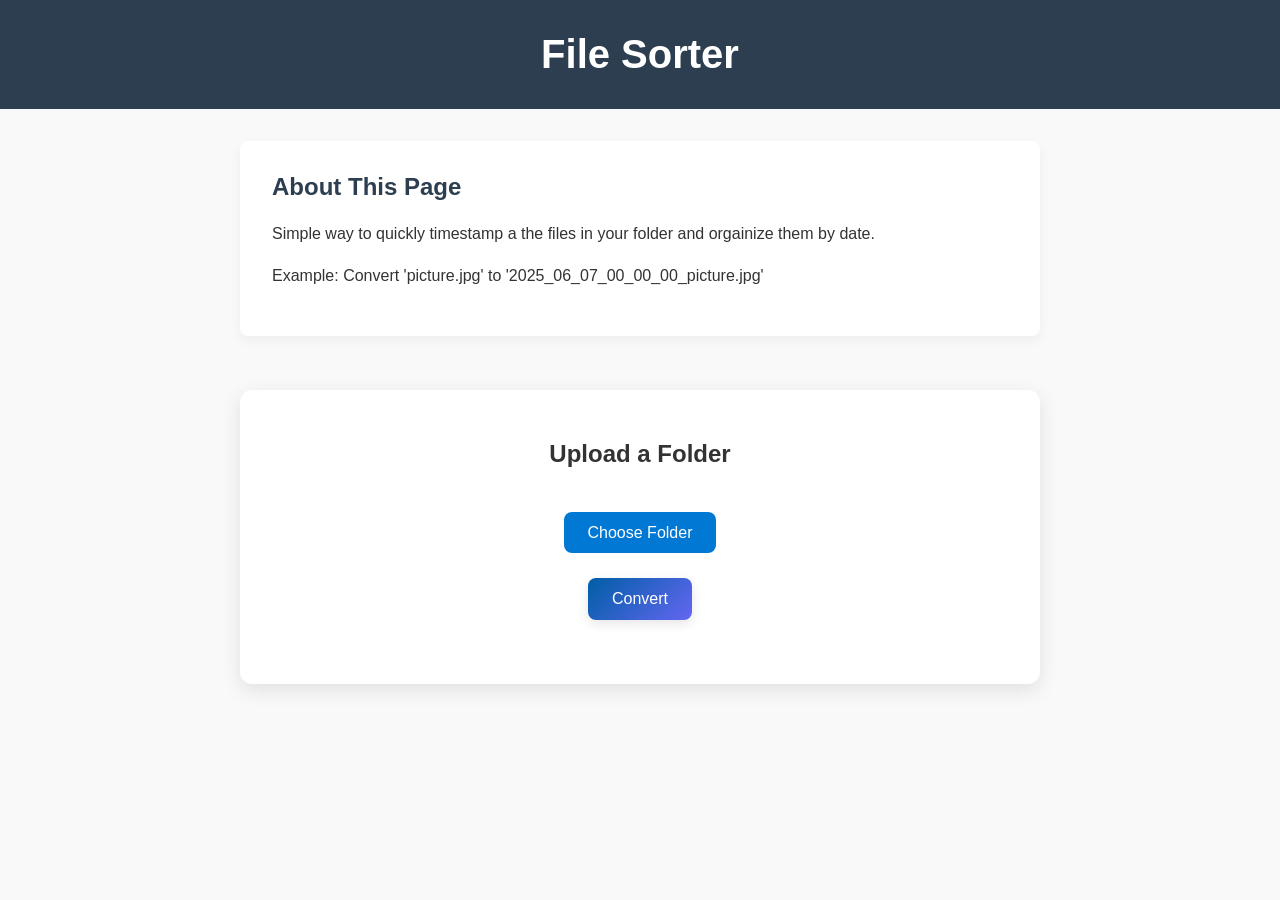
<file: templates/modern.html>
<!DOCTYPE html>
<html lang="en">
<head>
  <meta charset="UTF-8" />
  <meta name="viewport" content="width=device-width, initial-scale=1.0" />
  <title>Modern Layout</title>
  <style>
    body {
      margin: 0;
      font-family: 'Segoe UI', Tahoma, Geneva, Verdana, sans-serif;
      background-color: #f9f9f9;
      color: #333;
    }

    header {
      background-color: #2c3e50;
      color: white;
      padding: 2rem 1rem;
      text-align: center;
    }

    header h1 {
      margin: 0;
      font-size: 2.5rem;
    }

    main {
      max-width: 800px;
      margin: 2rem auto;
      padding: 0 1rem;
    }

    .description {
      background: white;
      padding: 2rem;
      border-radius: 8px;
      box-shadow: 0 4px 12px rgba(0, 0, 0, 0.05);
    }

    .description h2 {
      margin-top: 0;
      color: #2c3e50;
    }

    .description p {
      line-height: 1.6;

    }

        .upload-container {
      background: white;
      padding: 30px 40px;
      border-radius: 12px;
      box-shadow: 0 6px 20px rgba(0, 0, 0, 0.1);
      text-align: center;
    }

    .upload-btn {
      background-color: #0078d4;
      color: white;
      border: none;
      padding: 12px 24px;
      font-size: 16px;
      border-radius: 8px;
      cursor: pointer;
      transition: background-color 0.3s ease;
    }

    .upload-btn:hover {
      background-color: #005ea6;
    }

    input[type="file"] {
      display: none;
    }

    .file-list {
      margin-top: 20px;
      text-align: left;
      max-height: 200px;
      overflow-y: auto;
      font-size: 14px;
    }

    .file-list li {
      margin-bottom: 5px;

    }

    .modern-button {
      padding: 12px 24px;
      background: linear-gradient(135deg, #005ea6, #6366f1);
      border: none;
      border-radius: 8px;
      color: white;
      font-size: 16px;
      font-weight: 500;
      cursor: pointer;
      transition: transform 0.2s, box-shadow 0.2s;
      box-shadow: 0 4px 12px rgba(0, 0, 0, 0.1);
    }

    .modern-button:hover {
      transform: translateY(-2px);
      box-shadow: 0 6px 20px rgba(0, 0, 0, 0.15);
    }

    .modern-button:active {
      transform: translateY(1px);
      box-shadow: 0 2px 6px rgba(0, 0, 0, 0.1);
    }

  </style>
</head>
<body>

  <header>
    <h1>File Sorter</h1>
  </header>

  <main>
    <section class="description">
      <h2>About This Page</h2>
      <p>Simple way to quickly timestamp a the files in your folder and orgainize them by date.</p>
      <p>Example: Convert 'picture.jpg' to '2025_06_07_00_00_00_picture.jpg'</p>
    </section>
    <br>
    <br>
    <br>
    
    <div class="upload-container" style="text-align: center;">
      <h2>Upload a Folder</h2>
        <br>
        <br>

        <label class="upload-btn" for="folderInput">Choose Folder</label>
        <form action="/organize" method="post" enctype="multipart/form-data">
          <input type="file" name="file" id="folderInput" accept=".zip,.7z" style="text-align: center;" >
          <br>
          <br>
          <button class="modern-button" type="submit">Convert</button>
        </form>

    <ul class="file-list" id="fileList"></ul>
   </div>

    <script>
      const folderInput = document.getElementById('folderInput');
      const fileList = document.getElementById('fileList');

      folderInput.addEventListener('change', () => {
        fileList.innerHTML = '';
        const files = folderInput.files;

        for (const file of files) {
          const li = document.createElement('li');
          li.textContent = file.webkitRelativePath || file.name;
          fileList.appendChild(li);
        }
      });
    </script>
    
  </main>

</body>
</html>
</file>
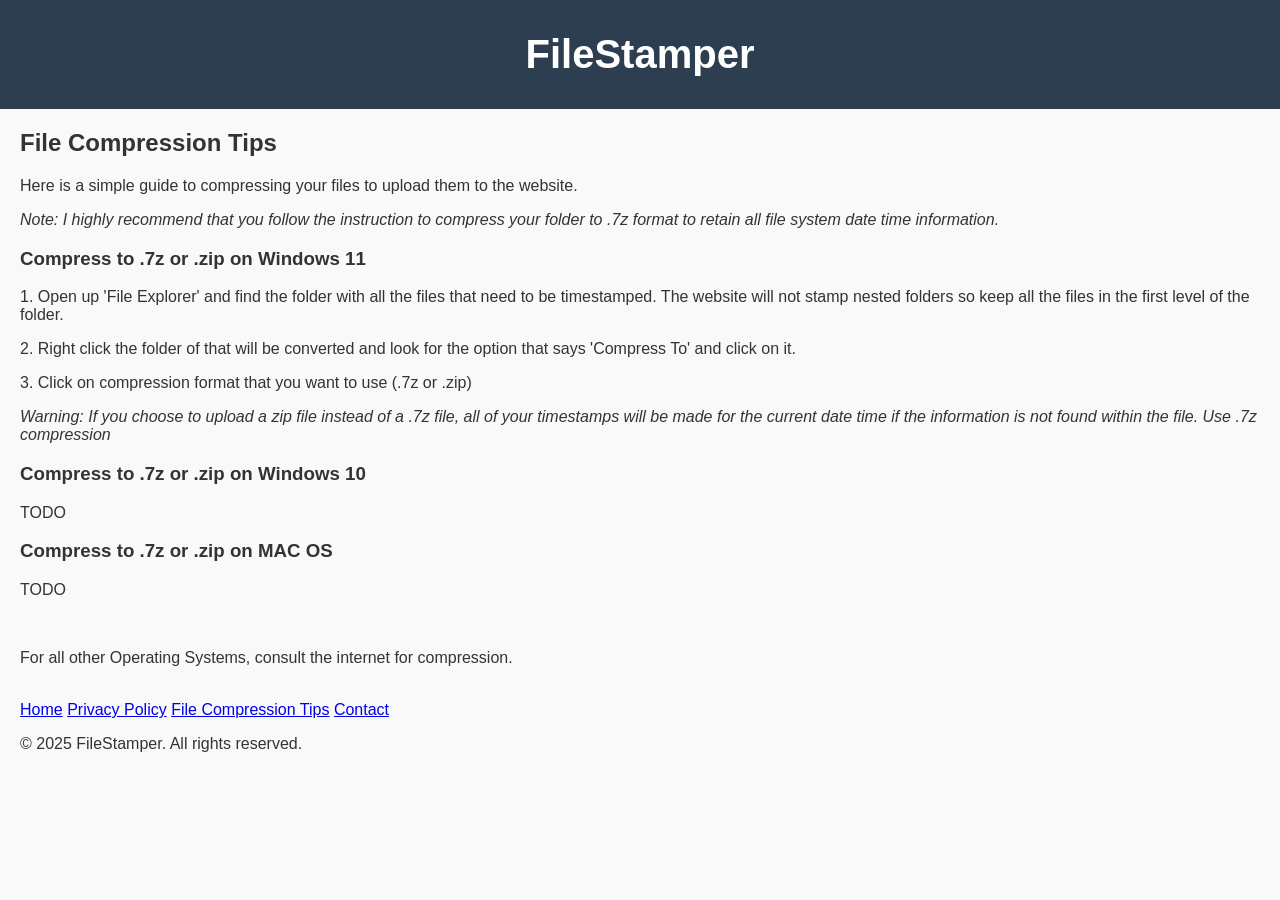
<file: templates/tips.html>
<!DOCTYPE html>
<html lang="en">
<head>
<script async src="https://pagead2.googlesyndication.com/pagead/js/adsbygoogle.js?client=ca-pub-8526138362872301"
     crossorigin="anonymous"></script>
  <meta charset="UTF-8" />
  <meta name="viewport" content="width=device-width, initial-scale=1.0" />
  <title>File Compression Tips</title>
  <style>
    body {
      margin: 0;
      font-family: 'Segoe UI', Tahoma, Geneva, Verdana, sans-serif;
      background-color: #f9f9f9;
      color: #333;
    }

    header {
      background-color: #2c3e50;
      color: white;
      padding: 2rem 1rem;
      text-align: center;
    }

    header h1 {
      margin: 0;
      font-size: 2.5rem;
    }

    main {
      max-width: 800px;
      margin: 2rem auto;
      padding: 0 1rem;
    }

    .description {
      background: white;
      padding: 2rem;
      border-radius: 8px;
      box-shadow: 0 4px 12px rgba(0, 0, 0, 0.05);
    }

    .description h2 {
      margin-top: 0;
      color: #2c3e50;
    }

    .description p {
      line-height: 1.6;

    }

        .upload-container {
      background: white;
      padding: 30px 40px;
      border-radius: 12px;
      box-shadow: 0 6px 20px rgba(0, 0, 0, 0.1);
      text-align: center;
    }

    .upload-btn {
      background-color: #0078d4;
      color: white;
      border: none;
      padding: 12px 24px;
      font-size: 16px;
      border-radius: 8px;
      cursor: pointer;
      transition: background-color 0.3s ease;
    }

    .upload-btn:hover {
      background-color: #005ea6;
    }

    input[type="file"] {
      display: none;
    }

    .file-list {
      margin-top: 20px;
      text-align: left;
      max-height: 200px;
      overflow-y: auto;
      font-size: 14px;
    }

    .file-list li {
      margin-bottom: 5px;

    }

    .modern-button {
      padding: 12px 24px;
      background: linear-gradient(135deg, #005ea6, #6366f1);
      border: none;
      border-radius: 8px;
      color: white;
      font-size: 16px;
      font-weight: 500;
      cursor: pointer;
      transition: transform 0.2s, box-shadow 0.2s;
      box-shadow: 0 4px 12px rgba(0, 0, 0, 0.1);
    }

    .modern-button:hover {
      transform: translateY(-2px);
      box-shadow: 0 6px 20px rgba(0, 0, 0, 0.15);
    }

    .modern-button:active {
      transform: translateY(1px);
      box-shadow: 0 2px 6px rgba(0, 0, 0, 0.1);
    }

  </style>
</head>

<body> 
    <header>
    <h1>FileStamper</h1>
    </header>
</body>
<div style="margin-left: 20px">
    <h2>File Compression Tips</h2>
    <p> Here is a simple guide to compressing your files to upload them to the website.</p>
    <p><i>Note: I highly recommend that you follow the instruction to compress your folder to .7z format to retain all file system date time information.</i></p>

    <h3>Compress to .7z or .zip on Windows 11</h3>

    <p>1. Open up 'File Explorer' and find the folder with all the files that need to be timestamped. The website will not stamp nested folders so keep all the files in the first level of the folder.</p>
    <p>2. Right click the folder of that will be converted and look for the option that says 'Compress To' and click on it.</p>
    <p>3. Click on compression format that you want to use (.7z or .zip)</p>
    <p><i>Warning: If you choose to upload a zip file instead of a .7z file, all of your timestamps will be made for the current date time if the information is not found within the file. Use .7z compression</i></p>

    <h3>Compress to .7z or .zip on Windows 10</h3>
    <p> TODO</p>

    <h3>Compress to .7z or .zip on MAC OS</h3>
    <p> TODO</p>

    <br>
    <p>For all other Operating Systems, consult the internet for compression.</p>

</div>

<br>

<footer style="margin-left: 20px">
    <nav>
      <a href="/">Home</a>
      <a href="/privacy">Privacy Policy</a>
      <a href="/tips">File Compression Tips</a>
      <a href="/contact">Contact</a>
      <p> &copy; 2025 FileStamper. All rights reserved.</p>
    </nav>
</footer>
</file>
